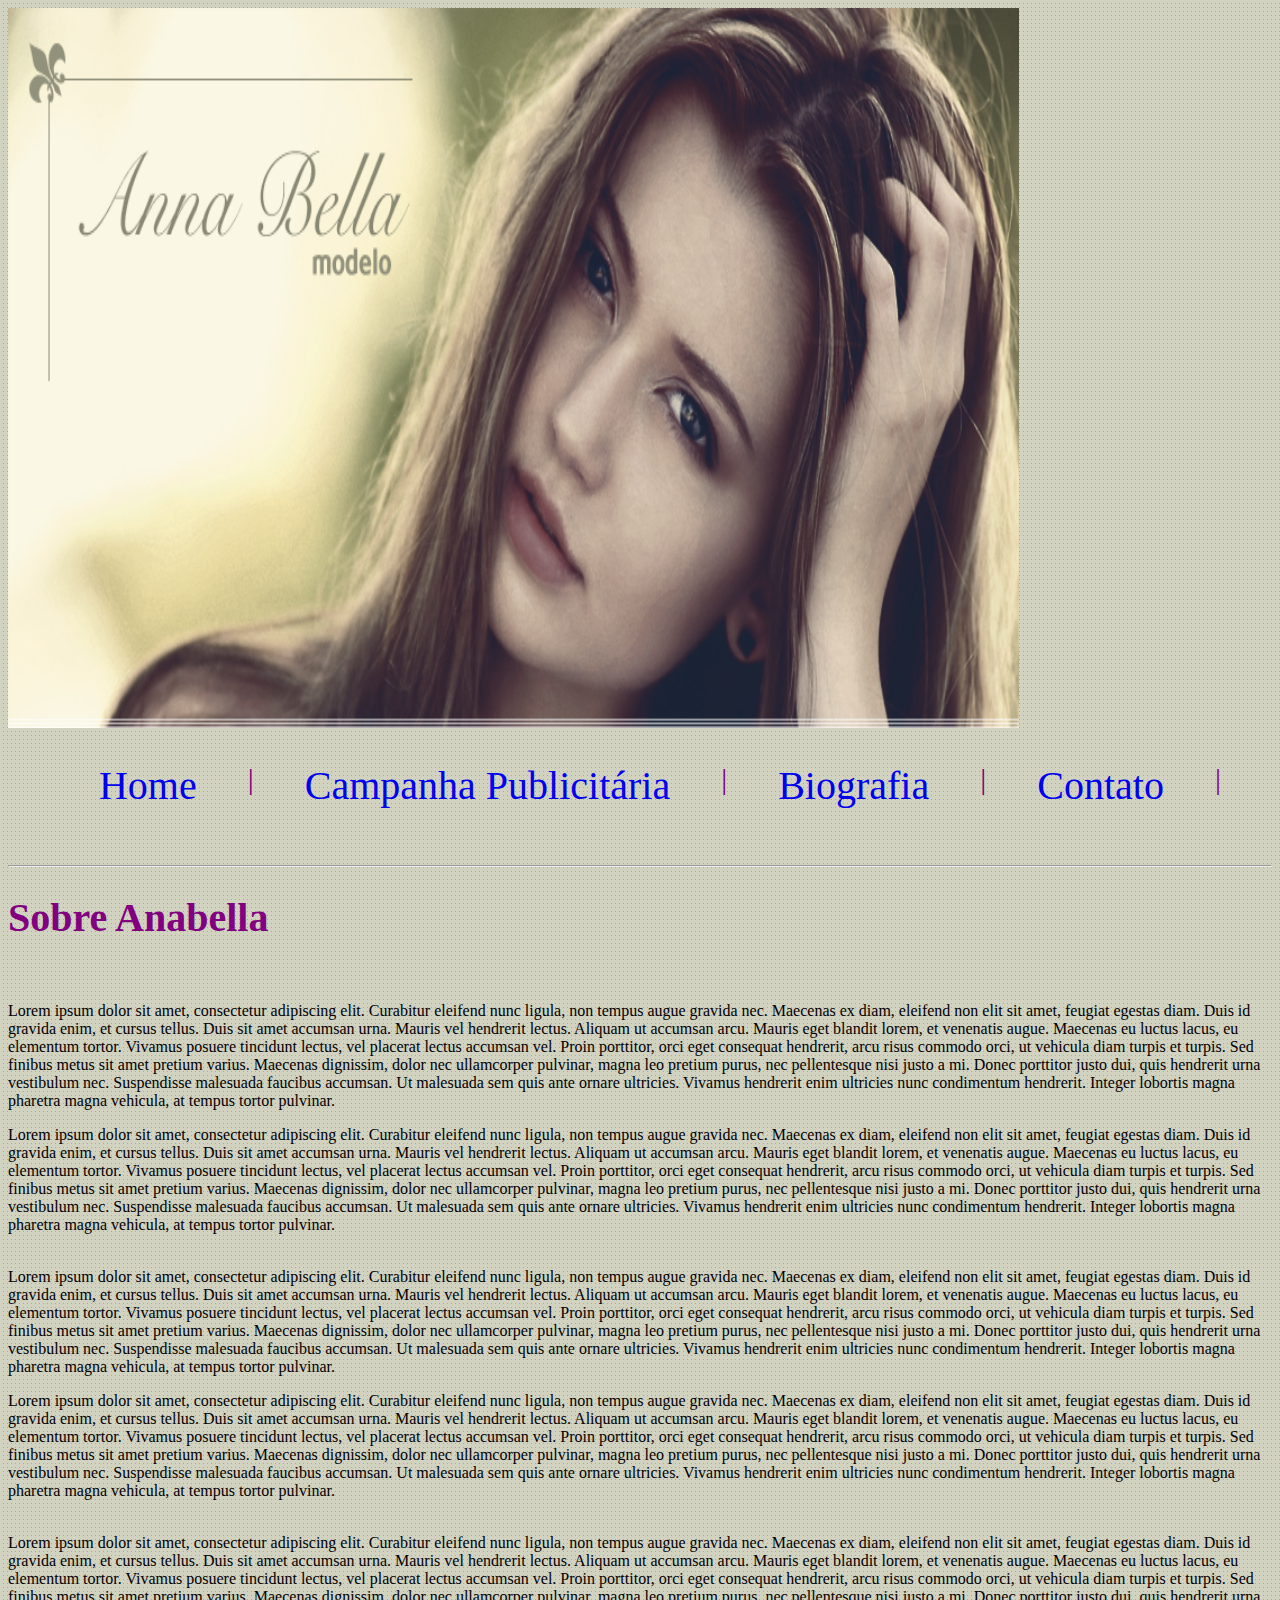
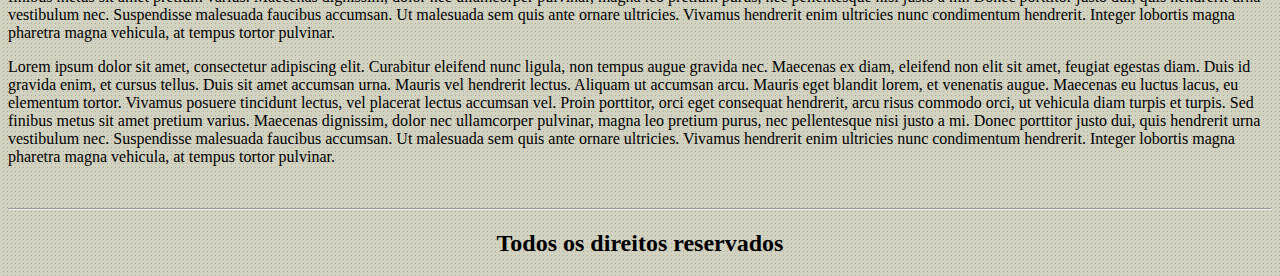
<file: index.html>
<!DOCTYPE html>
<html lang="pt-br">
<head>
    <meta charset="UTF-8">
    <meta http-equiv="X-UA-Compatible" content="IE=edge">
    <meta name="viewport" content="width=device-width, initial-scale=1.0">
    <link rel="stylesheet" href="style.css">
    <title>Anabella</title>
</head>
<body>

    <div class="capa">

        <img src="imagens/capa.png">

    </div>

    <div>

        <ul class="navegacao">


                <li class="menu-item"><a href="index.html">Home</a></li> |
                <li class="menu-item"><a href="campanha-publicitaria.html">Campanha Publicitária</a></li> |
                <li class="menu-item"><a href="biografia.html">Biografia</a></li> |
                <li class="menu-item"><a href="contato.html">Contato</a></li> |


        </ul>

    </div>

    <br>

    <hr>

    <div>

        <h1 class="titulos">Sobre Anabella</h1> <br>
        <p>Lorem ipsum dolor sit amet, consectetur adipiscing elit. Curabitur eleifend nunc ligula, non tempus augue gravida nec. Maecenas ex diam, eleifend non elit sit amet, feugiat egestas diam. Duis id gravida enim, et cursus tellus. Duis sit amet accumsan urna. Mauris vel hendrerit lectus. Aliquam ut accumsan arcu. Mauris eget blandit lorem, et venenatis augue. Maecenas eu luctus lacus, eu elementum tortor. Vivamus posuere tincidunt lectus, vel placerat lectus accumsan vel.

            Proin porttitor, orci eget consequat hendrerit, arcu risus commodo orci, ut vehicula diam turpis et turpis. Sed finibus metus sit amet pretium varius. Maecenas dignissim, dolor nec ullamcorper pulvinar, magna leo pretium purus, nec pellentesque nisi justo a mi. Donec porttitor justo dui, quis hendrerit urna vestibulum nec. Suspendisse malesuada faucibus accumsan. Ut malesuada sem quis ante ornare ultricies. Vivamus hendrerit enim ultricies nunc condimentum hendrerit. Integer lobortis magna pharetra magna vehicula, at tempus tortor pulvinar.
        </p>
        <p>Lorem ipsum dolor sit amet, consectetur adipiscing elit. Curabitur eleifend nunc ligula, non tempus augue gravida nec. Maecenas ex diam, eleifend non elit sit amet, feugiat egestas diam. Duis id gravida enim, et cursus tellus. Duis sit amet accumsan urna. Mauris vel hendrerit lectus. Aliquam ut accumsan arcu. Mauris eget blandit lorem, et venenatis augue. Maecenas eu luctus lacus, eu elementum tortor. Vivamus posuere tincidunt lectus, vel placerat lectus accumsan vel.

            Proin porttitor, orci eget consequat hendrerit, arcu risus commodo orci, ut vehicula diam turpis et turpis. Sed finibus metus sit amet pretium varius. Maecenas dignissim, dolor nec ullamcorper pulvinar, magna leo pretium purus, nec pellentesque nisi justo a mi. Donec porttitor justo dui, quis hendrerit urna vestibulum nec. Suspendisse malesuada faucibus accumsan. Ut malesuada sem quis ante ornare ultricies. Vivamus hendrerit enim ultricies nunc condimentum hendrerit. Integer lobortis magna pharetra magna vehicula, at tempus tortor pulvinar.
        </p> <br>
        Lorem ipsum dolor sit amet, consectetur adipiscing elit. Curabitur eleifend nunc ligula, non tempus augue gravida nec. Maecenas ex diam, eleifend non elit sit amet, feugiat egestas diam. Duis id gravida enim, et cursus tellus. Duis sit amet accumsan urna. Mauris vel hendrerit lectus. Aliquam ut accumsan arcu. Mauris eget blandit lorem, et venenatis augue. Maecenas eu luctus lacus, eu elementum tortor. Vivamus posuere tincidunt lectus, vel placerat lectus accumsan vel.

            Proin porttitor, orci eget consequat hendrerit, arcu risus commodo orci, ut vehicula diam turpis et turpis. Sed finibus metus sit amet pretium varius. Maecenas dignissim, dolor nec ullamcorper pulvinar, magna leo pretium purus, nec pellentesque nisi justo a mi. Donec porttitor justo dui, quis hendrerit urna vestibulum nec. Suspendisse malesuada faucibus accumsan. Ut malesuada sem quis ante ornare ultricies. Vivamus hendrerit enim ultricies nunc condimentum hendrerit. Integer lobortis magna pharetra magna vehicula, at tempus tortor pulvinar.
        </p>
        <p>Lorem ipsum dolor sit amet, consectetur adipiscing elit. Curabitur eleifend nunc ligula, non tempus augue gravida nec. Maecenas ex diam, eleifend non elit sit amet, feugiat egestas diam. Duis id gravida enim, et cursus tellus. Duis sit amet accumsan urna. Mauris vel hendrerit lectus. Aliquam ut accumsan arcu. Mauris eget blandit lorem, et venenatis augue. Maecenas eu luctus lacus, eu elementum tortor. Vivamus posuere tincidunt lectus, vel placerat lectus accumsan vel.

            Proin porttitor, orci eget consequat hendrerit, arcu risus commodo orci, ut vehicula diam turpis et turpis. Sed finibus metus sit amet pretium varius. Maecenas dignissim, dolor nec ullamcorper pulvinar, magna leo pretium purus, nec pellentesque nisi justo a mi. Donec porttitor justo dui, quis hendrerit urna vestibulum nec. Suspendisse malesuada faucibus accumsan. Ut malesuada sem quis ante ornare ultricies. Vivamus hendrerit enim ultricies nunc condimentum hendrerit. Integer lobortis magna pharetra magna vehicula, at tempus tortor pulvinar.
        </p> <br>
        Lorem ipsum dolor sit amet, consectetur adipiscing elit. Curabitur eleifend nunc ligula, non tempus augue gravida nec. Maecenas ex diam, eleifend non elit sit amet, feugiat egestas diam. Duis id gravida enim, et cursus tellus. Duis sit amet accumsan urna. Mauris vel hendrerit lectus. Aliquam ut accumsan arcu. Mauris eget blandit lorem, et venenatis augue. Maecenas eu luctus lacus, eu elementum tortor. Vivamus posuere tincidunt lectus, vel placerat lectus accumsan vel.

            Proin porttitor, orci eget consequat hendrerit, arcu risus commodo orci, ut vehicula diam turpis et turpis. Sed finibus metus sit amet pretium varius. Maecenas dignissim, dolor nec ullamcorper pulvinar, magna leo pretium purus, nec pellentesque nisi justo a mi. Donec porttitor justo dui, quis hendrerit urna vestibulum nec. Suspendisse malesuada faucibus accumsan. Ut malesuada sem quis ante ornare ultricies. Vivamus hendrerit enim ultricies nunc condimentum hendrerit. Integer lobortis magna pharetra magna vehicula, at tempus tortor pulvinar.
        </p>
        <p>Lorem ipsum dolor sit amet, consectetur adipiscing elit. Curabitur eleifend nunc ligula, non tempus augue gravida nec. Maecenas ex diam, eleifend non elit sit amet, feugiat egestas diam. Duis id gravida enim, et cursus tellus. Duis sit amet accumsan urna. Mauris vel hendrerit lectus. Aliquam ut accumsan arcu. Mauris eget blandit lorem, et venenatis augue. Maecenas eu luctus lacus, eu elementum tortor. Vivamus posuere tincidunt lectus, vel placerat lectus accumsan vel.

            Proin porttitor, orci eget consequat hendrerit, arcu risus commodo orci, ut vehicula diam turpis et turpis. Sed finibus metus sit amet pretium varius. Maecenas dignissim, dolor nec ullamcorper pulvinar, magna leo pretium purus, nec pellentesque nisi justo a mi. Donec porttitor justo dui, quis hendrerit urna vestibulum nec. Suspendisse malesuada faucibus accumsan. Ut malesuada sem quis ante ornare ultricies. Vivamus hendrerit enim ultricies nunc condimentum hendrerit. Integer lobortis magna pharetra magna vehicula, at tempus tortor pulvinar.
        </p> <br>
         
        <hr>

        <h2 class="rodape">Todos os direitos reservados</h2>
    </div>
    
</body>
</html>
</file>
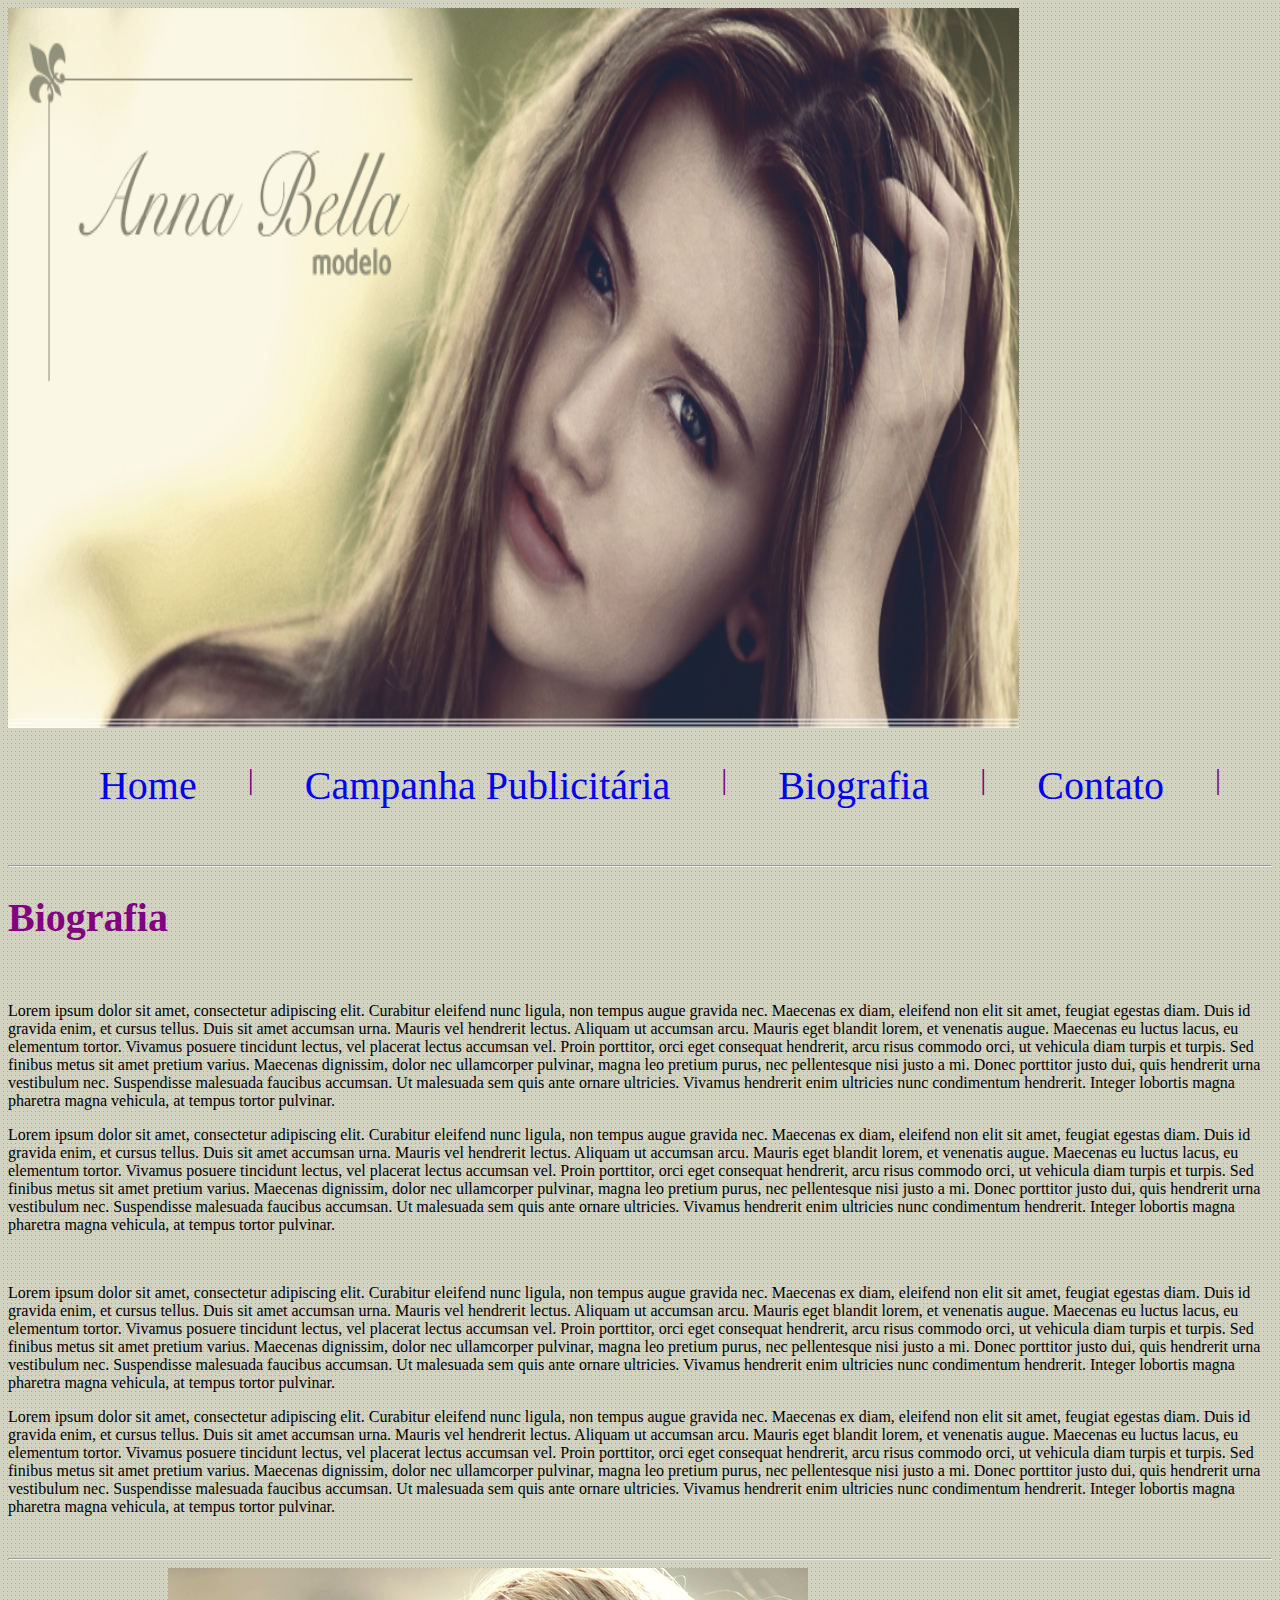
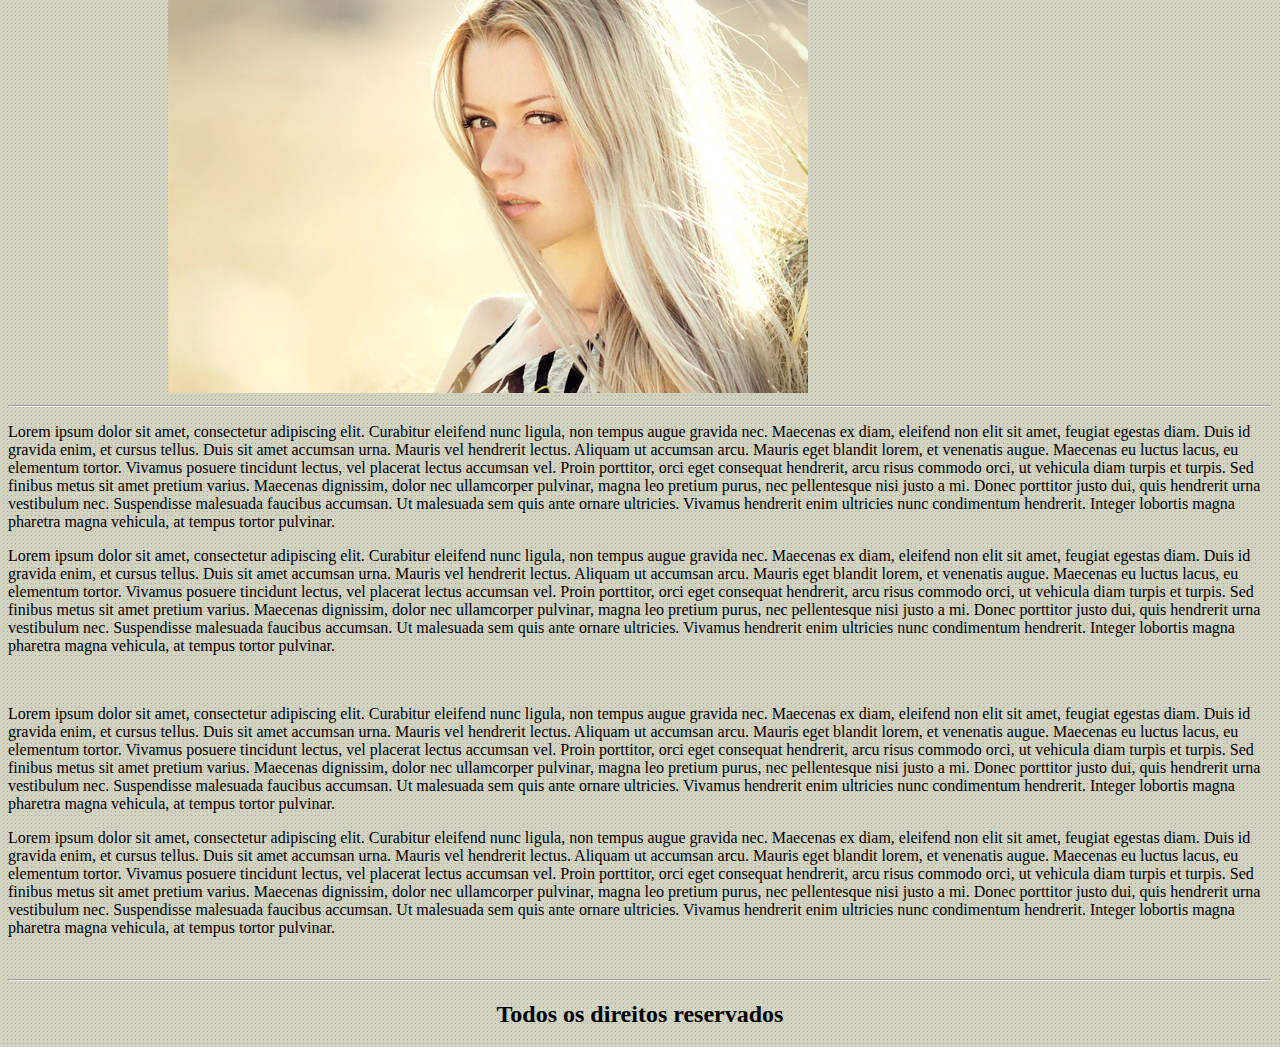
<file: biografia.html>
<!DOCTYPE html>
<html lang="pt-br">
<head>
    <meta charset="UTF-8">
    <meta http-equiv="X-UA-Compatible" content="IE=edge">
    <meta name="viewport" content="width=device-width, initial-scale=1.0">
    <link rel="stylesheet" href="style.css">
    <title>Anabella</title>
</head>
<body>

    <div class="capa">

        <img src="imagens/capa.png">

    </div>

    <div>

        <ul class="navegacao">


                <li class="menu-item"><a href="index.html">Home</a></li> |
                <li class="menu-item"><a href="campanha-publicitaria.html">Campanha Publicitária</a></li> |
                <li class="menu-item"><a href="biografia.html">Biografia</a></li> |
                <li class="menu-item"><a href="contato.html">Contato</a></li> |


        </ul>

    </div>

    <br>

    <hr>

    <div>

        <h1 class="titulos">Biografia</h1> <br>
        <p>Lorem ipsum dolor sit amet, consectetur adipiscing elit. Curabitur eleifend nunc ligula, non tempus augue gravida nec. Maecenas ex diam, eleifend non elit sit amet, feugiat egestas diam. Duis id gravida enim, et cursus tellus. Duis sit amet accumsan urna. Mauris vel hendrerit lectus. Aliquam ut accumsan arcu. Mauris eget blandit lorem, et venenatis augue. Maecenas eu luctus lacus, eu elementum tortor. Vivamus posuere tincidunt lectus, vel placerat lectus accumsan vel.

            Proin porttitor, orci eget consequat hendrerit, arcu risus commodo orci, ut vehicula diam turpis et turpis. Sed finibus metus sit amet pretium varius. Maecenas dignissim, dolor nec ullamcorper pulvinar, magna leo pretium purus, nec pellentesque nisi justo a mi. Donec porttitor justo dui, quis hendrerit urna vestibulum nec. Suspendisse malesuada faucibus accumsan. Ut malesuada sem quis ante ornare ultricies. Vivamus hendrerit enim ultricies nunc condimentum hendrerit. Integer lobortis magna pharetra magna vehicula, at tempus tortor pulvinar.
        </p>
        <p>Lorem ipsum dolor sit amet, consectetur adipiscing elit. Curabitur eleifend nunc ligula, non tempus augue gravida nec. Maecenas ex diam, eleifend non elit sit amet, feugiat egestas diam. Duis id gravida enim, et cursus tellus. Duis sit amet accumsan urna. Mauris vel hendrerit lectus. Aliquam ut accumsan arcu. Mauris eget blandit lorem, et venenatis augue. Maecenas eu luctus lacus, eu elementum tortor. Vivamus posuere tincidunt lectus, vel placerat lectus accumsan vel.

            Proin porttitor, orci eget consequat hendrerit, arcu risus commodo orci, ut vehicula diam turpis et turpis. Sed finibus metus sit amet pretium varius. Maecenas dignissim, dolor nec ullamcorper pulvinar, magna leo pretium purus, nec pellentesque nisi justo a mi. Donec porttitor justo dui, quis hendrerit urna vestibulum nec. Suspendisse malesuada faucibus accumsan. Ut malesuada sem quis ante ornare ultricies. Vivamus hendrerit enim ultricies nunc condimentum hendrerit. Integer lobortis magna pharetra magna vehicula, at tempus tortor pulvinar.
        </p> <br>

        <p>Lorem ipsum dolor sit amet, consectetur adipiscing elit. Curabitur eleifend nunc ligula, non tempus augue gravida nec. Maecenas ex diam, eleifend non elit sit amet, feugiat egestas diam. Duis id gravida enim, et cursus tellus. Duis sit amet accumsan urna. Mauris vel hendrerit lectus. Aliquam ut accumsan arcu. Mauris eget blandit lorem, et venenatis augue. Maecenas eu luctus lacus, eu elementum tortor. Vivamus posuere tincidunt lectus, vel placerat lectus accumsan vel.

            Proin porttitor, orci eget consequat hendrerit, arcu risus commodo orci, ut vehicula diam turpis et turpis. Sed finibus metus sit amet pretium varius. Maecenas dignissim, dolor nec ullamcorper pulvinar, magna leo pretium purus, nec pellentesque nisi justo a mi. Donec porttitor justo dui, quis hendrerit urna vestibulum nec. Suspendisse malesuada faucibus accumsan. Ut malesuada sem quis ante ornare ultricies. Vivamus hendrerit enim ultricies nunc condimentum hendrerit. Integer lobortis magna pharetra magna vehicula, at tempus tortor pulvinar.
        </p>
        <p>Lorem ipsum dolor sit amet, consectetur adipiscing elit. Curabitur eleifend nunc ligula, non tempus augue gravida nec. Maecenas ex diam, eleifend non elit sit amet, feugiat egestas diam. Duis id gravida enim, et cursus tellus. Duis sit amet accumsan urna. Mauris vel hendrerit lectus. Aliquam ut accumsan arcu. Mauris eget blandit lorem, et venenatis augue. Maecenas eu luctus lacus, eu elementum tortor. Vivamus posuere tincidunt lectus, vel placerat lectus accumsan vel.

            Proin porttitor, orci eget consequat hendrerit, arcu risus commodo orci, ut vehicula diam turpis et turpis. Sed finibus metus sit amet pretium varius. Maecenas dignissim, dolor nec ullamcorper pulvinar, magna leo pretium purus, nec pellentesque nisi justo a mi. Donec porttitor justo dui, quis hendrerit urna vestibulum nec. Suspendisse malesuada faucibus accumsan. Ut malesuada sem quis ante ornare ultricies. Vivamus hendrerit enim ultricies nunc condimentum hendrerit. Integer lobortis magna pharetra magna vehicula, at tempus tortor pulvinar.
        </p> <br>

        <hr>

        <img src="imagens/foto2.png" class="imagem-campanha">

        <hr>

        <p>Lorem ipsum dolor sit amet, consectetur adipiscing elit. Curabitur eleifend nunc ligula, non tempus augue gravida nec. Maecenas ex diam, eleifend non elit sit amet, feugiat egestas diam. Duis id gravida enim, et cursus tellus. Duis sit amet accumsan urna. Mauris vel hendrerit lectus. Aliquam ut accumsan arcu. Mauris eget blandit lorem, et venenatis augue. Maecenas eu luctus lacus, eu elementum tortor. Vivamus posuere tincidunt lectus, vel placerat lectus accumsan vel.

            Proin porttitor, orci eget consequat hendrerit, arcu risus commodo orci, ut vehicula diam turpis et turpis. Sed finibus metus sit amet pretium varius. Maecenas dignissim, dolor nec ullamcorper pulvinar, magna leo pretium purus, nec pellentesque nisi justo a mi. Donec porttitor justo dui, quis hendrerit urna vestibulum nec. Suspendisse malesuada faucibus accumsan. Ut malesuada sem quis ante ornare ultricies. Vivamus hendrerit enim ultricies nunc condimentum hendrerit. Integer lobortis magna pharetra magna vehicula, at tempus tortor pulvinar.
        </p>
        <p>Lorem ipsum dolor sit amet, consectetur adipiscing elit. Curabitur eleifend nunc ligula, non tempus augue gravida nec. Maecenas ex diam, eleifend non elit sit amet, feugiat egestas diam. Duis id gravida enim, et cursus tellus. Duis sit amet accumsan urna. Mauris vel hendrerit lectus. Aliquam ut accumsan arcu. Mauris eget blandit lorem, et venenatis augue. Maecenas eu luctus lacus, eu elementum tortor. Vivamus posuere tincidunt lectus, vel placerat lectus accumsan vel.

            Proin porttitor, orci eget consequat hendrerit, arcu risus commodo orci, ut vehicula diam turpis et turpis. Sed finibus metus sit amet pretium varius. Maecenas dignissim, dolor nec ullamcorper pulvinar, magna leo pretium purus, nec pellentesque nisi justo a mi. Donec porttitor justo dui, quis hendrerit urna vestibulum nec. Suspendisse malesuada faucibus accumsan. Ut malesuada sem quis ante ornare ultricies. Vivamus hendrerit enim ultricies nunc condimentum hendrerit. Integer lobortis magna pharetra magna vehicula, at tempus tortor pulvinar.
        </p> <br>

        <p>Lorem ipsum dolor sit amet, consectetur adipiscing elit. Curabitur eleifend nunc ligula, non tempus augue gravida nec. Maecenas ex diam, eleifend non elit sit amet, feugiat egestas diam. Duis id gravida enim, et cursus tellus. Duis sit amet accumsan urna. Mauris vel hendrerit lectus. Aliquam ut accumsan arcu. Mauris eget blandit lorem, et venenatis augue. Maecenas eu luctus lacus, eu elementum tortor. Vivamus posuere tincidunt lectus, vel placerat lectus accumsan vel.

            Proin porttitor, orci eget consequat hendrerit, arcu risus commodo orci, ut vehicula diam turpis et turpis. Sed finibus metus sit amet pretium varius. Maecenas dignissim, dolor nec ullamcorper pulvinar, magna leo pretium purus, nec pellentesque nisi justo a mi. Donec porttitor justo dui, quis hendrerit urna vestibulum nec. Suspendisse malesuada faucibus accumsan. Ut malesuada sem quis ante ornare ultricies. Vivamus hendrerit enim ultricies nunc condimentum hendrerit. Integer lobortis magna pharetra magna vehicula, at tempus tortor pulvinar.
        </p>
        <p>Lorem ipsum dolor sit amet, consectetur adipiscing elit. Curabitur eleifend nunc ligula, non tempus augue gravida nec. Maecenas ex diam, eleifend non elit sit amet, feugiat egestas diam. Duis id gravida enim, et cursus tellus. Duis sit amet accumsan urna. Mauris vel hendrerit lectus. Aliquam ut accumsan arcu. Mauris eget blandit lorem, et venenatis augue. Maecenas eu luctus lacus, eu elementum tortor. Vivamus posuere tincidunt lectus, vel placerat lectus accumsan vel.

            Proin porttitor, orci eget consequat hendrerit, arcu risus commodo orci, ut vehicula diam turpis et turpis. Sed finibus metus sit amet pretium varius. Maecenas dignissim, dolor nec ullamcorper pulvinar, magna leo pretium purus, nec pellentesque nisi justo a mi. Donec porttitor justo dui, quis hendrerit urna vestibulum nec. Suspendisse malesuada faucibus accumsan. Ut malesuada sem quis ante ornare ultricies. Vivamus hendrerit enim ultricies nunc condimentum hendrerit. Integer lobortis magna pharetra magna vehicula, at tempus tortor pulvinar.
        </p> <br>

        <hr>
         
        <h2 class="rodape">Todos os direitos reservados</h2>
    </div>
    
</body>
</html>
</file>
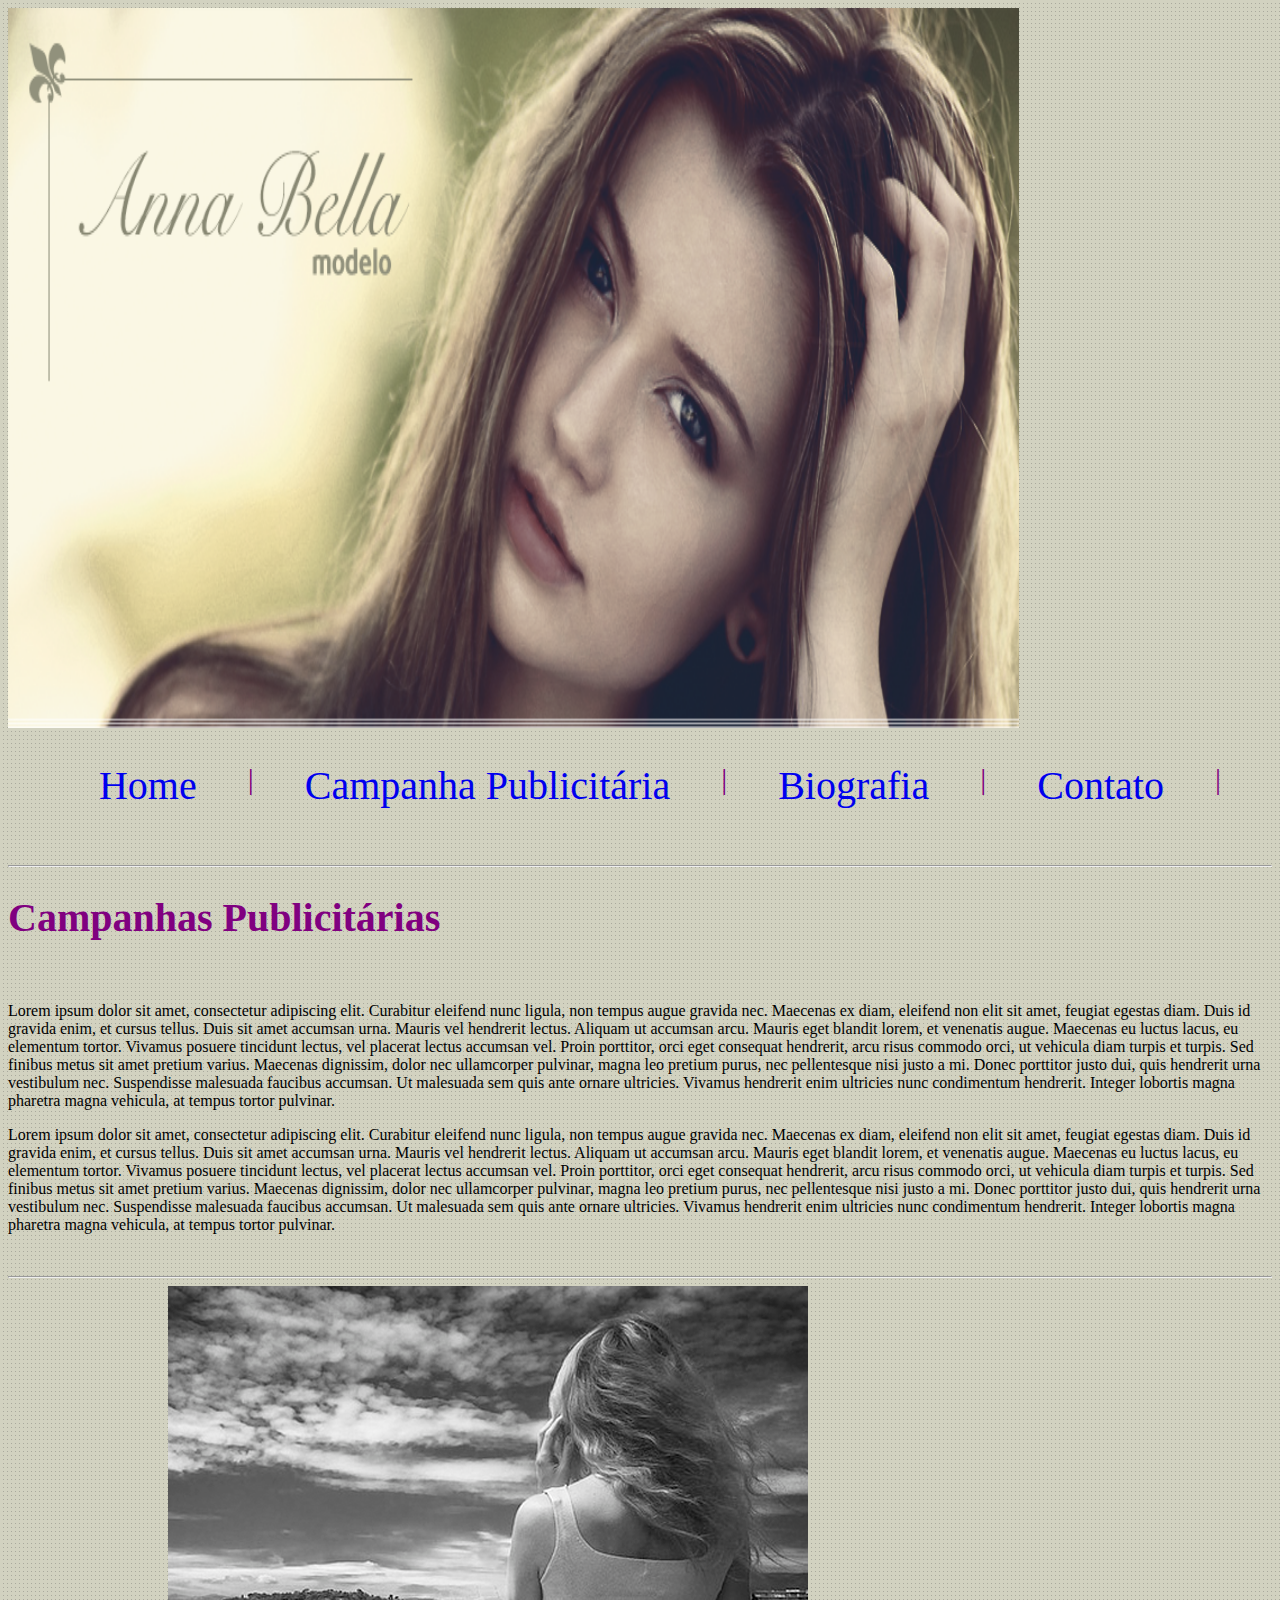
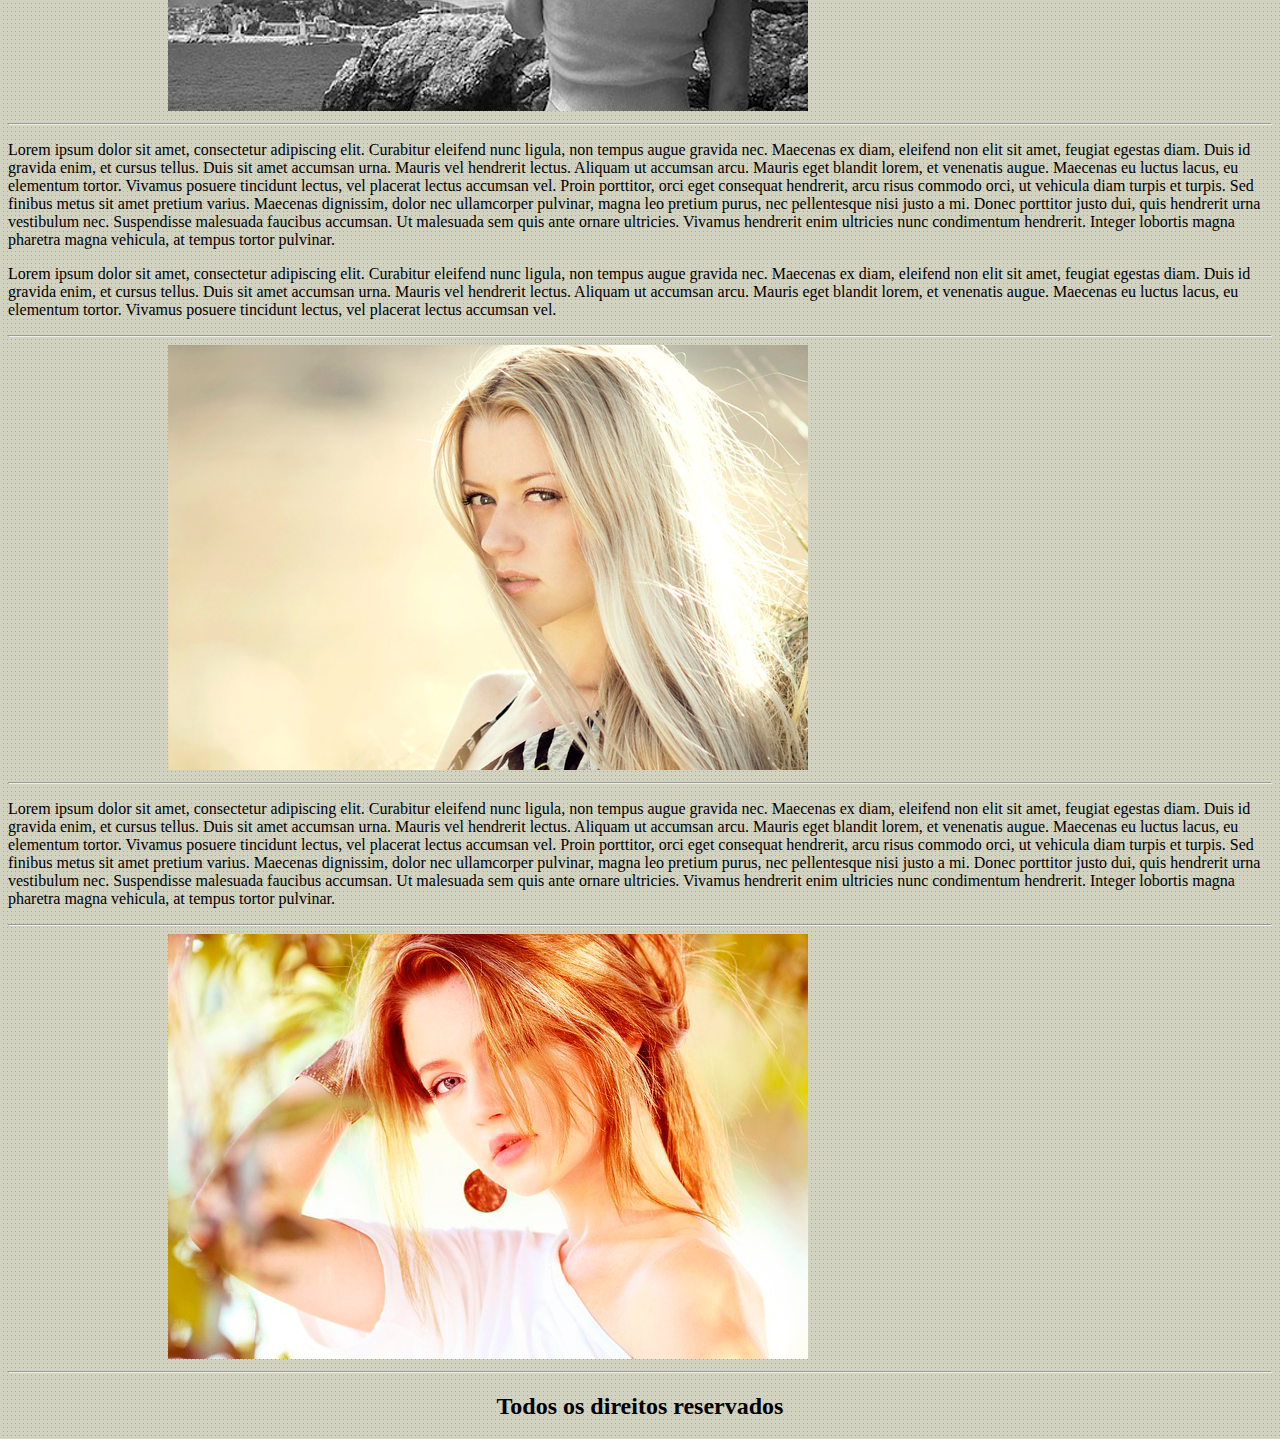
<file: campanha-publicitaria.html>
<!DOCTYPE html>
<html lang="pt-br">
<head>
    <meta charset="UTF-8">
    <meta http-equiv="X-UA-Compatible" content="IE=edge">
    <meta name="viewport" content="width=device-width, initial-scale=1.0">
    <link rel="stylesheet" href="style.css">
    <title>Anabella</title>
</head>
<body>

    <div class="capa">

        <img src="imagens/capa.png">

    </div>

    <div>

        <ul class="navegacao">


                <li class="menu-item"><a href="index.html">Home</a></li> |
                <li class="menu-item"><a href="campanha-publicitaria.html">Campanha Publicitária</a></li> |
                <li class="menu-item"><a href="biografia.html">Biografia</a></li> |
                <li class="menu-item"><a href="contato.html">Contato</a></li> |


        </ul>

    </div>

    <br>

    <hr>

    <div>

        <h1 class="titulos">Campanhas Publicitárias</h1> <br>
        <p>Lorem ipsum dolor sit amet, consectetur adipiscing elit. Curabitur eleifend nunc ligula, non tempus augue gravida nec. Maecenas ex diam, eleifend non elit sit amet, feugiat egestas diam. Duis id gravida enim, et cursus tellus. Duis sit amet accumsan urna. Mauris vel hendrerit lectus. Aliquam ut accumsan arcu. Mauris eget blandit lorem, et venenatis augue. Maecenas eu luctus lacus, eu elementum tortor. Vivamus posuere tincidunt lectus, vel placerat lectus accumsan vel.

            Proin porttitor, orci eget consequat hendrerit, arcu risus commodo orci, ut vehicula diam turpis et turpis. Sed finibus metus sit amet pretium varius. Maecenas dignissim, dolor nec ullamcorper pulvinar, magna leo pretium purus, nec pellentesque nisi justo a mi. Donec porttitor justo dui, quis hendrerit urna vestibulum nec. Suspendisse malesuada faucibus accumsan. Ut malesuada sem quis ante ornare ultricies. Vivamus hendrerit enim ultricies nunc condimentum hendrerit. Integer lobortis magna pharetra magna vehicula, at tempus tortor pulvinar.
        </p>
        <p>Lorem ipsum dolor sit amet, consectetur adipiscing elit. Curabitur eleifend nunc ligula, non tempus augue gravida nec. Maecenas ex diam, eleifend non elit sit amet, feugiat egestas diam. Duis id gravida enim, et cursus tellus. Duis sit amet accumsan urna. Mauris vel hendrerit lectus. Aliquam ut accumsan arcu. Mauris eget blandit lorem, et venenatis augue. Maecenas eu luctus lacus, eu elementum tortor. Vivamus posuere tincidunt lectus, vel placerat lectus accumsan vel.

            Proin porttitor, orci eget consequat hendrerit, arcu risus commodo orci, ut vehicula diam turpis et turpis. Sed finibus metus sit amet pretium varius. Maecenas dignissim, dolor nec ullamcorper pulvinar, magna leo pretium purus, nec pellentesque nisi justo a mi. Donec porttitor justo dui, quis hendrerit urna vestibulum nec. Suspendisse malesuada faucibus accumsan. Ut malesuada sem quis ante ornare ultricies. Vivamus hendrerit enim ultricies nunc condimentum hendrerit. Integer lobortis magna pharetra magna vehicula, at tempus tortor pulvinar.
        </p> <br>
        
        <div>

            <hr>

            <img src="imagens/foto1.png" class="imagem-campanha">

            <hr>

            <p>Lorem ipsum dolor sit amet, consectetur adipiscing elit. Curabitur eleifend nunc ligula, non tempus augue gravida nec. Maecenas ex diam, eleifend non elit sit amet, feugiat egestas diam. Duis id gravida enim, et cursus tellus. Duis sit amet accumsan urna. Mauris vel hendrerit lectus. Aliquam ut accumsan arcu. Mauris eget blandit lorem, et venenatis augue. Maecenas eu luctus lacus, eu elementum tortor. Vivamus posuere tincidunt lectus, vel placerat lectus accumsan vel.

                Proin porttitor, orci eget consequat hendrerit, arcu risus commodo orci, ut vehicula diam turpis et turpis. Sed finibus metus sit amet pretium varius. Maecenas dignissim, dolor nec ullamcorper pulvinar, magna leo pretium purus, nec pellentesque nisi justo a mi. Donec porttitor justo dui, quis hendrerit urna vestibulum nec. Suspendisse malesuada faucibus accumsan. Ut malesuada sem quis ante ornare ultricies. Vivamus hendrerit enim ultricies nunc condimentum hendrerit. Integer lobortis magna pharetra magna vehicula, at tempus tortor pulvinar.
            </p>
            <p>Lorem ipsum dolor sit amet, consectetur adipiscing elit. Curabitur eleifend nunc ligula, non tempus augue gravida nec. Maecenas ex diam, eleifend non elit sit amet, feugiat egestas diam. Duis id gravida enim, et cursus tellus. Duis sit amet accumsan urna. Mauris vel hendrerit lectus. Aliquam ut accumsan arcu. Mauris eget blandit lorem, et venenatis augue. Maecenas eu luctus lacus, eu elementum tortor. Vivamus posuere tincidunt lectus, vel placerat lectus accumsan vel.
                </p>

                <hr>

            <img src="imagens/foto2.png" class="imagem-campanha">

                <hr>

            <p>Lorem ipsum dolor sit amet, consectetur adipiscing elit. Curabitur eleifend nunc ligula, non tempus augue gravida nec. Maecenas ex diam, eleifend non elit sit amet, feugiat egestas diam. Duis id gravida enim, et cursus tellus. Duis sit amet accumsan urna. Mauris vel hendrerit lectus. Aliquam ut accumsan arcu. Mauris eget blandit lorem, et venenatis augue. Maecenas eu luctus lacus, eu elementum tortor. Vivamus posuere tincidunt lectus, vel placerat lectus accumsan vel.

                Proin porttitor, orci eget consequat hendrerit, arcu risus commodo orci, ut vehicula diam turpis et turpis. Sed finibus metus sit amet pretium varius. Maecenas dignissim, dolor nec ullamcorper pulvinar, magna leo pretium purus, nec pellentesque nisi justo a mi. Donec porttitor justo dui, quis hendrerit urna vestibulum nec. Suspendisse malesuada faucibus accumsan. Ut malesuada sem quis ante ornare ultricies. Vivamus hendrerit enim ultricies nunc condimentum hendrerit. Integer lobortis magna pharetra magna vehicula, at tempus tortor pulvinar.

                <hr>
        
            <img src="imagens/foto3.png" class="imagem-campanha">    

        </div>

        <hr>

        <h2 class="rodape">Todos os direitos reservados</h2>
    </div>
    
</body>
</html>
</file>
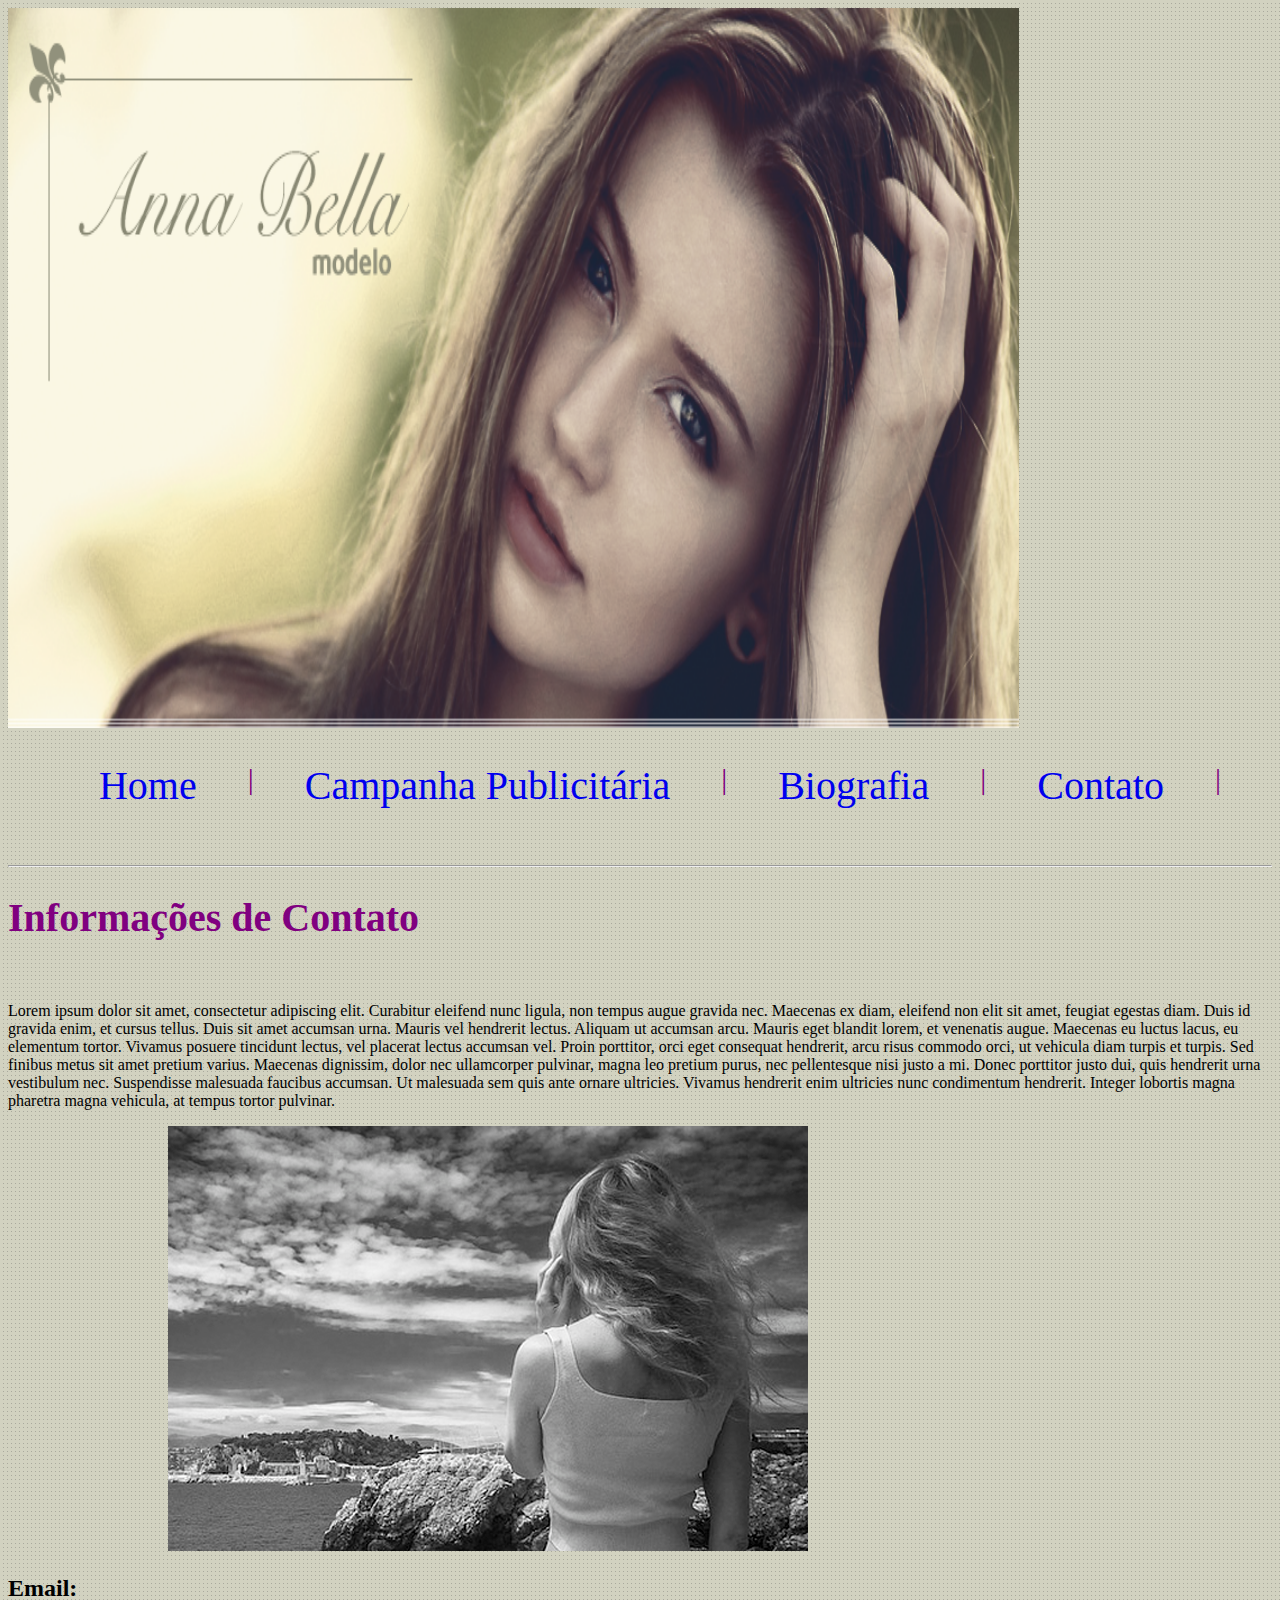
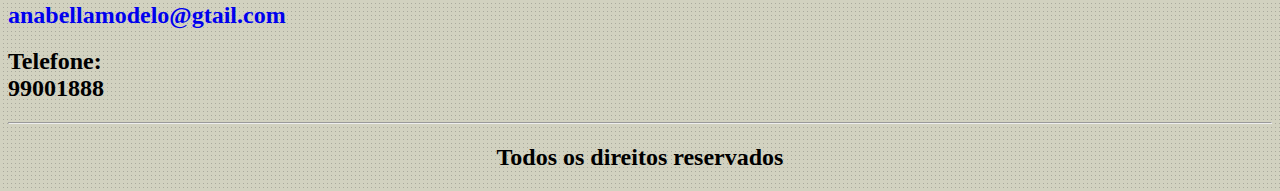
<file: contato.html>
<!DOCTYPE html>
<html lang="pt-br">
<head>
    <meta charset="UTF-8">
    <meta http-equiv="X-UA-Compatible" content="IE=edge">
    <meta name="viewport" content="width=device-width, initial-scale=1.0">
    <link rel="stylesheet" href="style.css">
    <title>Anabella</title>
</head>
<body>

    <div class="capa">

        <img src="imagens/capa.png">

    </div>

    <div>

        <ul class="navegacao">


                <li class="menu-item"><a href="index.html">Home</a></li> |
                <li class="menu-item"><a href="campanha-publicitaria.html">Campanha Publicitária</a></li> |
                <li class="menu-item"><a href="biografia.html">Biografia</a></li> |
                <li class="menu-item"><a href="contato.html">Contato</a></li> |


        </ul>

    </div>

    <br>

    <hr>

    <div>

        <h1 class="titulos">Informações de Contato</h1> <br>
        <p>Lorem ipsum dolor sit amet, consectetur adipiscing elit. Curabitur eleifend nunc ligula, non tempus augue gravida nec. Maecenas ex diam, eleifend non elit sit amet, feugiat egestas diam. Duis id gravida enim, et cursus tellus. Duis sit amet accumsan urna. Mauris vel hendrerit lectus. Aliquam ut accumsan arcu. Mauris eget blandit lorem, et venenatis augue. Maecenas eu luctus lacus, eu elementum tortor. Vivamus posuere tincidunt lectus, vel placerat lectus accumsan vel.

            Proin porttitor, orci eget consequat hendrerit, arcu risus commodo orci, ut vehicula diam turpis et turpis. Sed finibus metus sit amet pretium varius. Maecenas dignissim, dolor nec ullamcorper pulvinar, magna leo pretium purus, nec pellentesque nisi justo a mi. Donec porttitor justo dui, quis hendrerit urna vestibulum nec. Suspendisse malesuada faucibus accumsan. Ut malesuada sem quis ante ornare ultricies. Vivamus hendrerit enim ultricies nunc condimentum hendrerit. Integer lobortis magna pharetra magna vehicula, at tempus tortor pulvinar.
        </p>

    </div>    

        <div>

            <img src="imagens/foto1.png" class="imagem-campanha">

        </div>

        <div>

            <h2>Email:<br>
            <a href="#">anabellamodelo@gtail.com</a></h2>

            <h2>Telefone: <br>
            99001888</h2>

        </div>

        <hr>
         
        <h2 class="rodape">Todos os direitos reservados</h2>
    </div>
    
</body>
</html>
</file>
<file: style.css>
*{
    text-decoration: none;
}

.capa img {
    width: 80%;
    height: 80vh;
}

.navegacao {
   font-size: 30px;
   display: flex;
   justify-content: space-evenly;
   color: purple;
}


.menu-item {
    display: inline;
    font-size: 40px;
}

.menu-item :hover{
    color: rebeccapurple;
}

body {
    background-image: url('imagens/fundo.png');
}

.rodape {
    display: flex;
    justify-content: center;
}

.titulos {
    font-size: 40px;
    color: purple;
  
}

.imagem-campanha {
    margin-left: 10rem;
    
   
}
</file>
